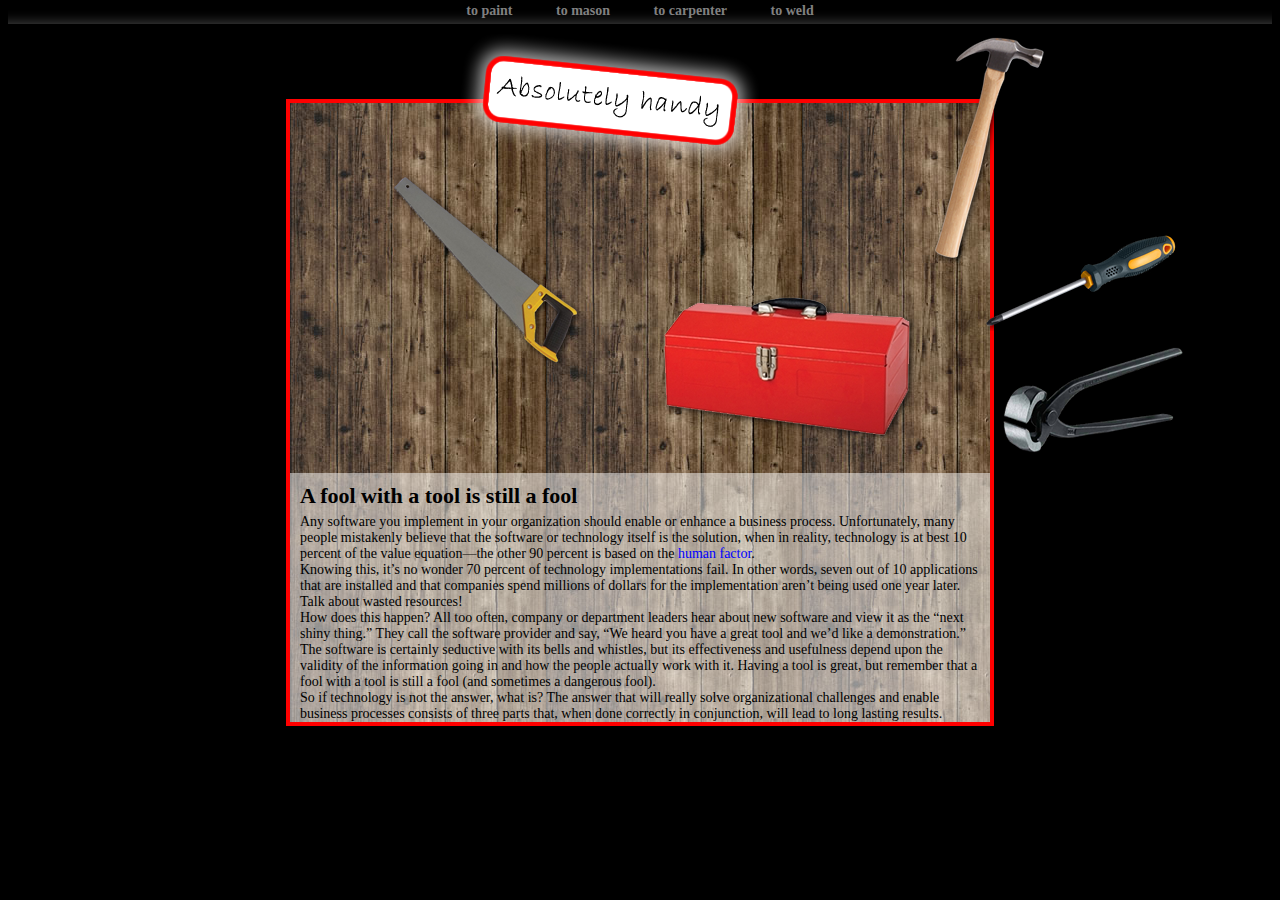
<file: index.html>
<!DOCTYPE html>
<html>
<head>
	<meta charset="utf-8">
	<title>Handy</title>
	<link rel="stylesheet" type="text/css" href="style.css"/>
</head>

<body>
	<header>
		<a href="#">to paint</a>
		<a href="#">to mason</a>
		<a href="#">to carpenter</a>
		<a href="#">to weld</a>
	</header>

	<div class="all">
		<a id="title" href="#"><img src="title.png"></a>
		<a id="saw" href="#"><img src="saw.png"></a>
		<a id="hammer" href="#"><img src="hammer.png"></a>
		<a id="pincers" href="#"><img src="pincers.png"></a>
		<a id="screwdriver" href="#"><img src="screwdriver.png"></a>

		<span id="toolbox"><img src="toolbox.png">
				<ul>
					<li><a href="#">tape measure</a></li>
					<li><a href="#">wood graver</a></li>
					<li><a href="#">drill</a></li>
					<li><a href="#">pricker</a></li>
				</ul>
		</span>

		<div id="content">
			<h1>A fool with a tool is still a fool</h1>
				<p>Any software you implement in your organization should enable or enhance a business process. Unfortunately, many people mistakenly believe that the software or technology itself is the solution, when in reality, technology is at best 10 percent of the value equation—the other 90 percent is based on the <span id="humanfactor">human factor<span id="humanfactor-span">Human factor meaning: culture, standards &amp; values, intelligence, knowledge, decisions etc.</span></span>.</p>
				<p>Knowing this, it’s no wonder 70 percent of technology implementations fail. In other words, seven out of 10 applications that are installed and that companies spend millions of dollars for the implementation aren’t being used one year later. Talk about wasted resources!</p>
				<p>How does this happen? All too often, company or department leaders hear about new software and view it as the “next shiny thing.” They call the software provider and say, “We heard you have a great tool and we’d like a demonstration.” The software is certainly seductive with its bells and whistles, but its effectiveness and usefulness depend upon the validity of the information going in and how the people actually work with it. Having a tool is great, but remember that a fool with a tool is still a fool (and sometimes a dangerous fool).</p>
				<p>So if technology is not the answer, what is? The answer that will really solve organizational challenges and enable business processes consists of three parts that, when done correctly in conjunction, will lead to long lasting results.</p>
		</div>
	</div>
</body>
</html>
</file>
<file: style.css>
body {
	text-align : center;
	font-family : Tahoma;
	font-size : 14px;
	background-color : black;
}

.all {
	text-align : left;
	width : 700px;
	margin : 100px auto;
	margin-top: 75px;
	min-height : 600px;
	background-image : url(bg.jpg);
	border : 4px solid red;
}

header {
	background-image: url(bar1.png);
	background-repeat: repeat-x;
}

header:hover {
	background-image: url(bar2.png);
	background-repeat: repeat-x;
}

header a {
	text-decoration: none;
	color: gray;
	font-weight: bold;
	padding: 20px;
	position: relative;
	bottom: 5px;
}

p {
	margin: 0px 10px 0px 10px;
}

h1 {
	margin: 10px 10px 0px 5px;
	padding: 10px 5px 5px 5px;
	font-size: 22px;
	font-weight: bold;
}

ul {
	display: none;
	background-color: white;
	padding: 0px;
}

ul li {
	border: solid black;
	border-width: 1px;
	padding: 2px;
	width: 100px;
}

ul li a {
	text-decoration: none;
	color: black;
	font-size: 20px;
}

#toolbox:hover ul {
	display: block;
	list-style: none;
	position: absolute;
	top: 90px;
	right: 155px;
}
ul li:hover {
	background-color: navajowhite;
}

#humanfactor {
	color: blue;
}

#humanfactor-span {
	display: none;
	border-style: solid blue;
	border-width: 2px;
}

#humanfactor:hover #humanfactor-span {
	position: absolute;
	left: 1075px;
	top: 570px;
	display: inline;
	background-color: white;
	width: 200px;
	padding: 5px;
	border-radius: 10px;
	border: solid blue;
	border-width: 2px
}

#content {
	background-color: rgba(255,255,255,0.5);
	margin-top: 370px;
}


		#title {
			position: absolute;
			top: 34px;
			left: 461px;
		}

		#saw {
			position: absolute;
			top: 174px;
			left: 391px;
		}

		#hammer {
			position: absolute;
			top: 34px;
			left: 932px;
		}

		#pincers {
			position: absolute;
			top: 344px;
			left: 1000px;
		}

		#screwdriver {
			position: absolute;
			top: 234px;
			left: 985px;
		}

		#toolbox {
			position: absolute;
			top: 294px;
			left: 661px;
		}

#saw:hover {
	position: absolute;
	top: 170px;
	left: 391px;
}

#hammer:hover {
	position: absolute;
	top: 30px;
	left: 932px;
}

#pincers:hover {
	position: absolute;
	top: 340px;
	left: 1000px;
}

#screwdriver:hover {
	position: absolute;
	top: 230px;
	left: 985px;
}
</file>
